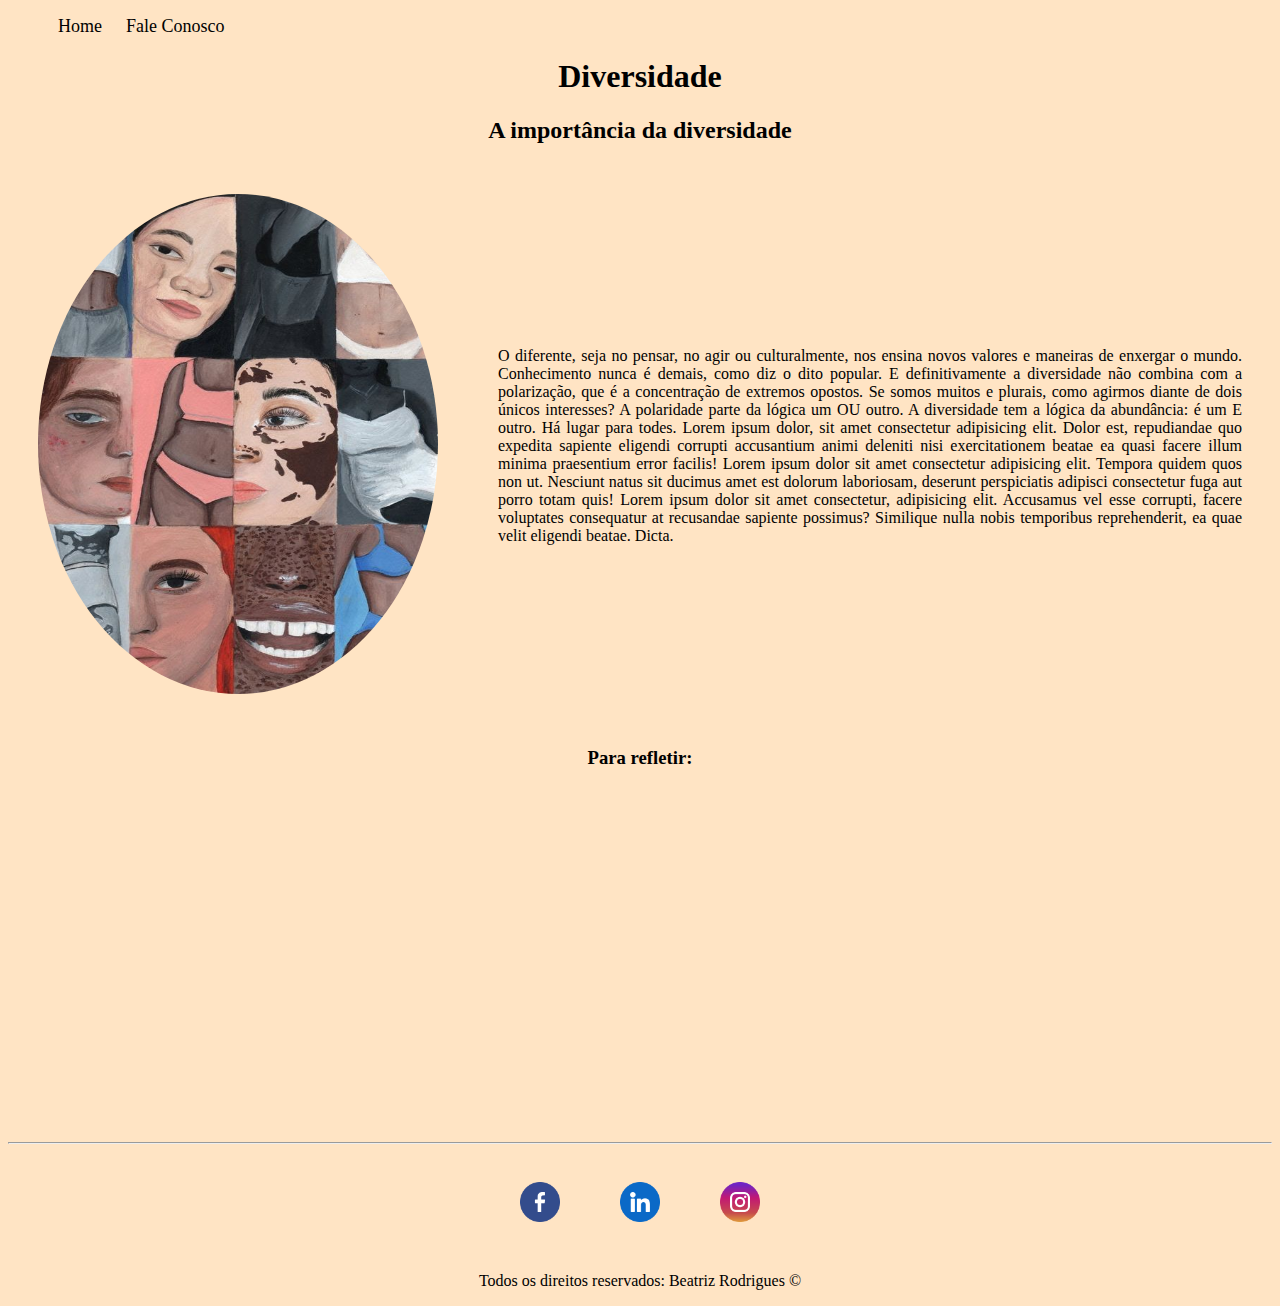
<file: index.html>
<!DOCTYPE html>
<html lang="pt-br">

<head>
    <meta charset="UTF-8">
    <meta http-equiv="X-UA-Compatible" content="IE=edge">
    <meta name="viewport" content="width=device-width, initial-scale=1.0">
    <title>Diversidade</title>
    <link rel="stylesheet" href="assets/css/style.css">
</head>

<body bgcolor="#FFE4C4">
     <ul id="menu">
        <li><a href="index.html">Home</a></li>
        <li><a href="contato.html">Fale Conosco</a></li>
    </ul>
    <h1 class="center"> Diversidade </h1>
    <h2 class="center">A importância da diversidade </h2>
    <div class="container">
        <div>
            <img class="borda la p1" src="assets/img/diversidade.jpg" alt="Foto de pessoas diversas">
        </div>
        <div class="p1">
            <p class="justify">
                O diferente, seja no pensar, no agir ou culturalmente, nos ensina novos valores e maneiras
                de enxergar o mundo. Conhecimento nunca é demais, como diz o dito popular. E definitivamente
                a diversidade não combina com a polarização, que é a concentração de extremos opostos. Se
                somos muitos e plurais, como agirmos diante de dois únicos interesses? A polaridade parte
                da lógica um OU outro. A diversidade tem a lógica da abundância: é um E outro. Há lugar
                para todes.
                Lorem ipsum dolor, sit amet consectetur adipisicing elit. Dolor est, repudiandae quo expedita sapiente eligendi corrupti accusantium animi deleniti nisi exercitationem beatae ea quasi facere illum minima praesentium error facilis!
                Lorem ipsum dolor sit amet consectetur adipisicing elit. Tempora quidem quos non ut. Nesciunt natus sit ducimus amet est dolorum laboriosam, deserunt perspiciatis adipisci consectetur fuga aut porro totam quis!
                Lorem ipsum dolor sit amet consectetur, adipisicing elit. Accusamus vel esse corrupti, facere voluptates consequatur at recusandae sapiente possimus? Similique nulla nobis temporibus reprehenderit, ea quae velit eligendi beatae. Dicta.
            </p>
        </div>
    </div>
    <h3 class="center">Para refletir:</h3>
   <div class="container mb-50">
    <iframe width="560" height="315" src="https://www.youtube.com/embed/eKFhaAbWs0Q" title="YouTube video player" frameborder="0" allow="accelerometer; autoplay; clipboard-write; encrypted-media; gyroscope; picture-in-picture" allowfullscreen></iframe>
    </div>
    <hr>
    <footer>
        <div class="container">
            <a href="https://www.facebook.com/" target="_blank"><img class="tm-social p1" src="assets/img/facebook.png" alt="Logo do Facebook"></a>
            <a href="https://www.linkedin.com/in/beatriz-rodrigues-1145b121a/" target="_blank"><img class="tm-social p1" src="assets/img/linkedin.png" alt="Logo do Linkedin"></a>
            <a href="https://www.instagram.com/" target="_blank"><img class="tm-social p1" src="assets/img/instagram.png" alt="Logo do Instagram"></a>
            
        </div>
        <p class="center">
            Todos os direitos reservados: Beatriz Rodrigues &copy;
        </p>
    </footer>
</body>
   

    
    

</html>
</file>
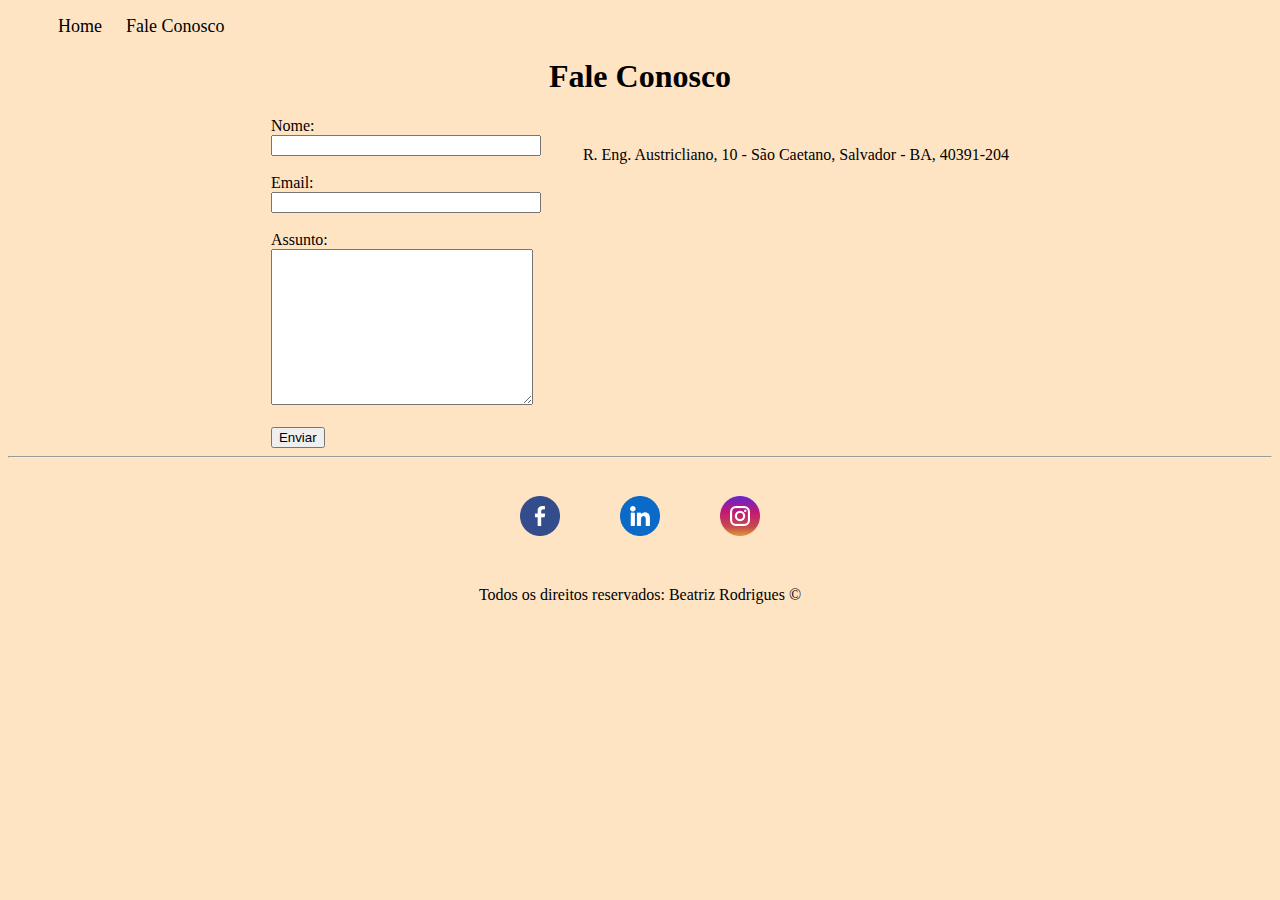
<file: contato.html>
<!DOCTYPE html>
<html lang="pt-br">
<head>
    <meta charset="UTF-8">
    <meta http-equiv="X-UA-Compatible" content="IE=edge">
    <meta name="viewport" content="width=device-width, initial-scale=1.0">
    <title>Contato</title>
    <link rel="stylesheet" href="assets/css/style.css">
</head>
<body bgcolor="#FFE4C4">
    <ul  id="menu">
        <li><a href="index.html">Home</a></li>
        <li><a href="contato.html">Fale Conosco</a></li>
    </ul>
    
    <h1 class="center">Fale Conosco</h1> 
    <div class="container mb-50g">
        <div>
            <form>
                <label for="nome">Nome:</label><br>
                <input type="text" id="nome" onkeyup="validaNome()">
                <div id="txtNome">
                </div>
                <br>
                <label for="email">Email:</label><br>
                <input type="email" id="email" onkeyup="validaEmail()">
                <div id="txtEmail">
                    </div>
                <br>
                <label for="assunto">Assunto:</label><br>
                <textarea name="assunto" id="assunto" cols="30" rows="10" onkeyup="validaAssunto()"></textarea>
                <div id="txtAssunto">
                </div>
                <br>
                <button onclick="enviar()">Enviar</button>
            </form>        
        </div>
        <div class="ml-50">
    <p>R. Eng. Austricliano, 10 - São Caetano, Salvador - BA, 40391-204</p>
    <iframe src="https://www.google.com/maps/embed?pb=!1m18!1m12!1m3!1d243.03174629202667!2d-38.49034976752363!3d-12.939316180456021!2m3!1f0!2f0!3f0!3m2!1i1024!2i768!4f13.1!3m3!1m2!1s0x71605bb085d61f3%3A0xab8592bcd8a0b0f3!2sCTS%20-%20Centro%20T%C3%A9cnico%20Salvador!5e0!3m2!1spt-BR!2sbr!4v1634754647595!5m2!1spt-BR!2sbr"
     width="400" height="250" style="border:0;" allowfullscreen="" loading="lazy" onmousemove="mapaZoom()" onmouseout="mapaNormal()" id="mapa"></iframe>
        </div>
    </div>
    <hr>
    <footer>
        <div class="container">
            <a href="https://www.facebook.com/" target="_blank"><img class="tm-social p1" src="assets/img/facebook.png" alt="Logo do Facebook"></a>
            <a href="https://www.linkedin.com/in/beatriz-rodrigues-1145b121a/" target="_blank"><img class="tm-social p1" src="assets/img/linkedin.png" alt="Logo do Linkedin"></a>
            <a href="https://www.instagram.com/" target="_blank"><img class="tm-social p1" src="assets/img/instagram.png" alt="Logo do Instagram"></a>
            
        </div>
        <p class="center">
            Todos os direitos reservados: Beatriz Rodrigues &copy;
        </p>
    </footer>
    
    <script src="assets/js/script.js"></script>

</body>
</html>
</file>
<file: assets/css/style.css>
/*
Estilos da pagina index.html
*/
.center {
    text-align: center;
}

.justify{
    text-align: justify;
}

.container{
    display: flex;
    flex-flow: row;
    justify-content: center;
    align-items: center;
}


#menu li{
    display: inline;
    padding: 10px;
}

#menu li a{
    text-decoration: none;
    color: hsl(0, 0%, 0%);
    font-size: 18px;
}

#menu li a:hover {
    color: hsl(22, 74%, 56%);
}

.p1 {
    padding: 30px;
}

.borda {
    border-radius: 50%;
}

.la {
    width: 400px;
    height: 500px;
}

.tm-social{
    width: 40px;
    height: 40px;
}
.mb-50{
    margin-bottom: 40px;
}



/*
Estilos da pagina contato.html
*/

.ml-50{
    margin-left: 50px;
}
</file>
